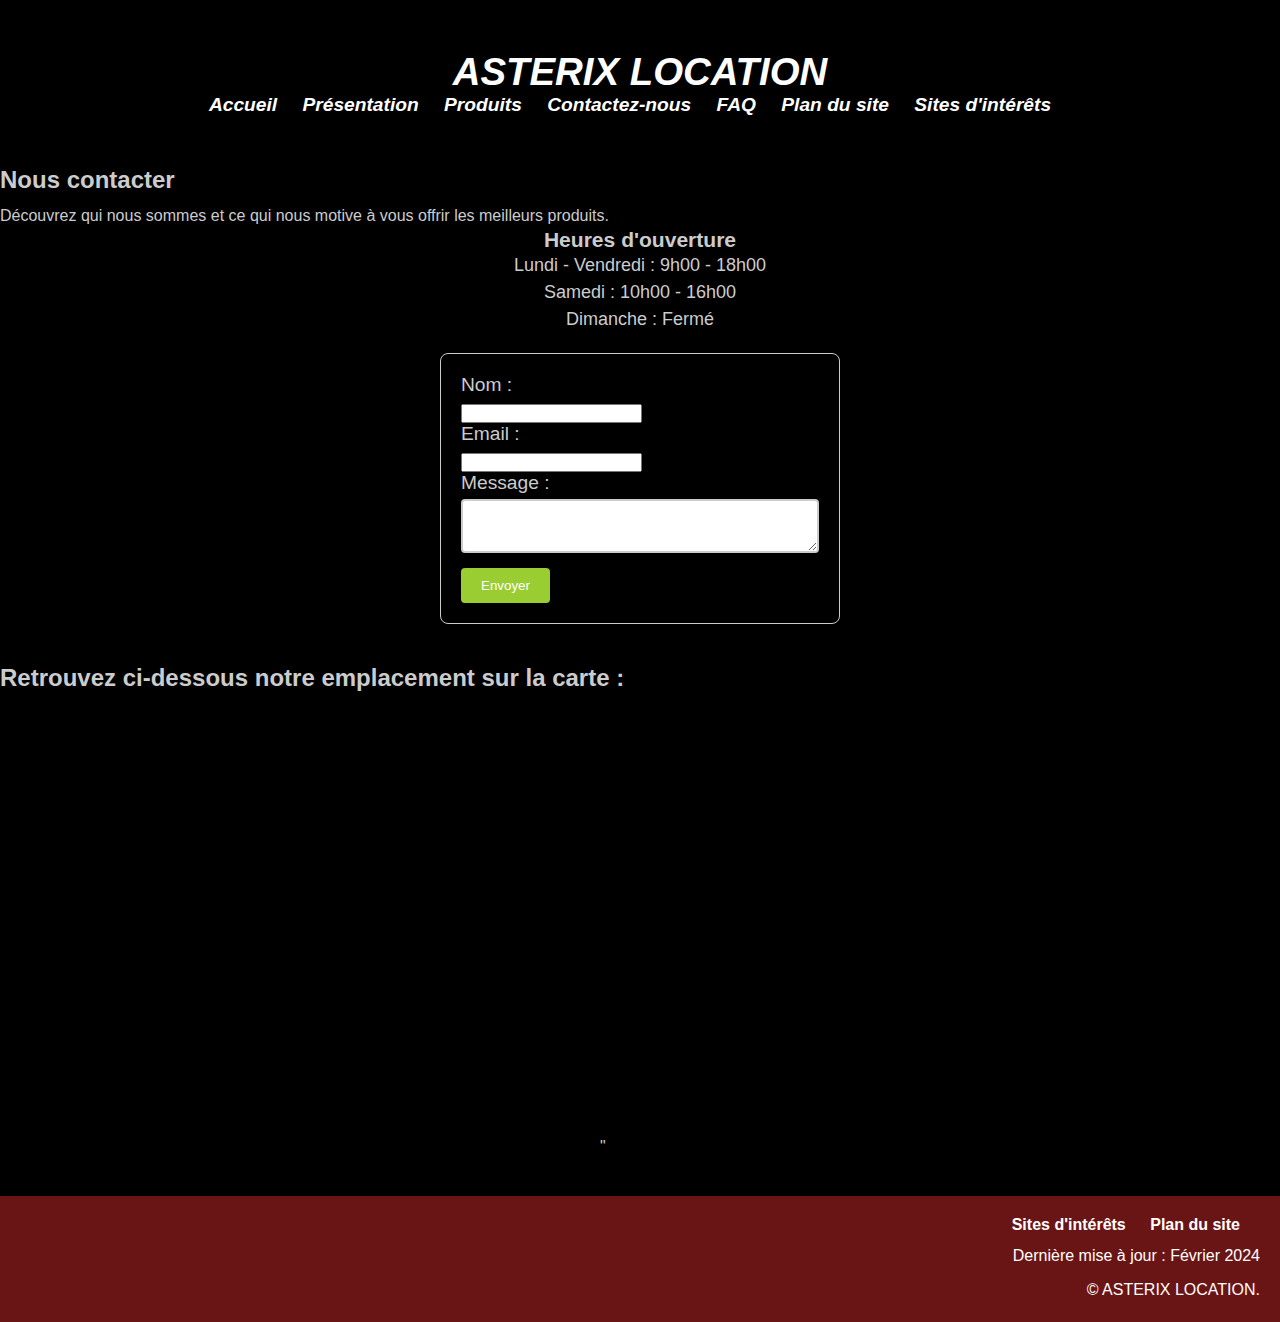
<file: contact.html>
<!DOCTYPE html>
<html lang="fr">
<head>
    <meta charset="UTF-8">
    <meta name="viewport" content="width=device-width, initial-scale=1.0">
    <title>Contact</title>
    <link rel="stylesheet" href="css/styles.css">
    <link rel="icon" href="./images/asterix.png" type="image/png">
</head>
<body>
    <header>
        <h1>ASTERIX LOCATION</h1>
        <nav>
            <ul>
                <li><a href="./index.html">Accueil</a></li>
                <li><a href="./presentation.html">Présentation</a></li>
                <li><a href="./produits.html">Produits</a></li>
                <li><a href="./contact.html">Contactez-nous</a></li>
                <li><a href="./faq.html">FAQ</a></li>
                <li><a href="./plan.html">Plan du site</a></li>
                <li><a href="./partenaires.html">Sites d'intérêts</a></li>
            </ul>
        </nav>
    </header>
    
    
    <section id="contact">
        <h2>Nous contacter</h2>
        <p>Découvrez qui nous sommes et ce qui nous motive à vous offrir les meilleurs produits.</p>
    
        <div class="opening-hours">
            <h3>Heures d'ouverture</h3>
            <p>Lundi - Vendredi : 9h00 - 18h00</p>
            <p>Samedi : 10h00 - 16h00</p>
            <p>Dimanche : Fermé</p>
        </div>
    
        <div class="contact-form">
            <form action="submit.php" method="post">
                <label for="name">Nom :</label>
                <input type="text" id="name" name="name" required>
    
                <label for="email">Email :</label>
                <input type="email" id="email" name="email" required>
    
                <label for="message">Message :</label>
                <textarea id="message" name="message" required></textarea>
    
                <button type="submit">Envoyer</button>
            </form>
        </div>
    </section>
    <section id="plan">
        <h2>Retrouvez ci-dessous notre emplacement sur la carte :</h2>
        <iframe src="https://www.google.com/maps/embed?pb=!1m18!1m12!1m3!1d2798.9684624759407!2d-73.5844902880474!3d45.45029163424576!2m3!1f0!2f0!3f0!3m2!1i1024!2i768!4f13.1!3m3!1m2!1s0x4cc9105f79f40dad%3A0xbf95f0e13dc6866a!2sCentre%20de%20formation%20professionnelle%20des%20Carrefours!5e0!3m2!1sfr!2sca!4v1708973241228!5m2!1sfr!2sca" width="600" height="450" style="border:0;" allowfullscreen="" loading="lazy" referrerpolicy="no-referrer-when-downgrade"></iframe>"  
    </section>
    <footer>
        <div>
            <ul>
                <li><a href="partenaires.html">Sites d'intérêts</a></li>
                <li><a href="plan.html">Plan du site</a></li>
            </ul>
        </div>
        <div>
            <p>Dernière mise à jour : Février 2024</p>
            <p>&copy; ASTERIX LOCATION. </p>
        </div>
    </footer>
</body>
</html>
</file>
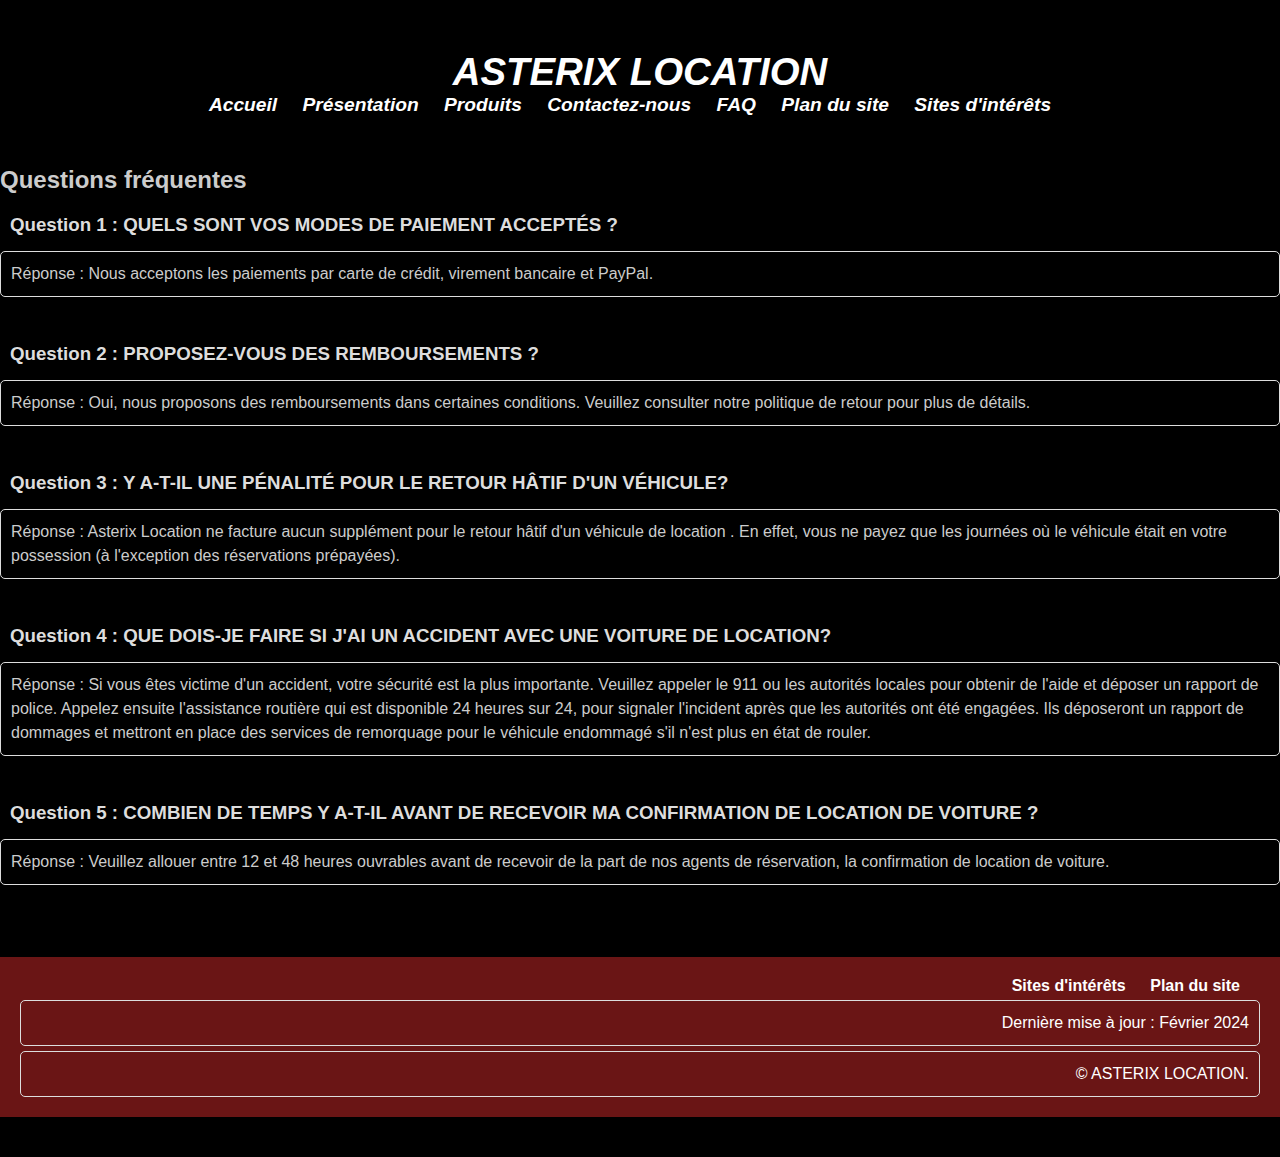
<file: faq.html>
<!DOCTYPE html>
<html lang="fr">
<head>
    <meta charset="UTF-8">
    <meta name="viewport" content="width=device-width, initial-scale=1.0">
    <title>FAQ</title>
    <link rel="stylesheet" href="css/styles.css">
    <link rel="icon" href="./images/asterix.png" type="image/png">

</head>
<body>
    <header>
        <h1>ASTERIX LOCATION</h1>
        <nav>
            <ul>
                <li><a href="./index.html">Accueil</a></li>
                <li><a href="./presentation.html">Présentation</a></li>
                <li><a href="./produits.html">Produits</a></li>
                <li><a href="./contact.html">Contactez-nous</a></li>
                <li><a href="./faq.html">FAQ</a></li>
                <li><a href="./plan.html">Plan du site</a></li>
                <li><a href="./partenaires.html">Sites d'intérêts</a></li>
            </ul>
        </nav>
    </header>
    <section id="faq">
        <section id="faq">
            <h2>Questions fréquentes</h2>
            <div class="faq-item">
                <h3>Question 1 : QUELS SONT VOS MODES DE PAIEMENT ACCEPTÉS ?</h3>
                <input type="checkbox" id="faq1">
                <p>Réponse : Nous acceptons les paiements par carte de crédit, virement bancaire et PayPal.</p>
            </div>
        <br>
        <br>
            <div class="faq-item">
                <h3>Question 2 : PROPOSEZ-VOUS DES REMBOURSEMENTS ?</h3>
                <input type="checkbox" id="faq2">
                <p>Réponse : Oui, nous proposons des remboursements dans certaines conditions. Veuillez consulter notre politique de retour pour plus de détails.</p>
            </div>
            <br>
            <br>
        <div class="faq-item">
            <div class="faq-item">
                <h3>Question 3 : Y A-T-IL UNE PÉNALITÉ POUR LE RETOUR HÂTIF D'UN VÉHICULE?</h3>
                <input type="checkbox" id="faq3">
                <p>Réponse : Asterix Location ne facture aucun supplément pour le retour hâtif d'un véhicule de location
                . En effet, vous ne payez que les journées où le véhicule était en votre possession (à l'exception des réservations prépayées).</p>
            </div>
            <br>
        <br>
            <div class="faq-item">
                <div class="faq-item">
                    <h3>Question 4 : QUE DOIS-JE FAIRE SI J'AI UN ACCIDENT AVEC UNE VOITURE DE LOCATION?</h3>
                    <input type="checkbox" id="faq4">
                    <p>Réponse : Si vous êtes victime d'un accident, votre sécurité est la plus importante.
                        Veuillez appeler le 911 ou les autorités locales pour obtenir de l'aide et déposer un rapport de police. 
                        Appelez ensuite l'assistance routière qui est disponible 24 heures sur 24, pour signaler l'incident après que les autorités ont été engagées.
                        Ils déposeront un rapport de dommages et mettront en place des services de remorquage pour le véhicule endommagé s'il n'est plus en état de rouler.</p>
                </div>
                <br>
        <br>
            <div class="faq-item">
                <div class="faq-item">
                    <h3>Question 5 : COMBIEN DE TEMPS Y A-T-IL AVANT DE RECEVOIR MA CONFIRMATION DE LOCATION DE VOITURE ?</h3>
                    <input type="checkbox" id="faq4">
                    <p>Réponse : Veuillez allouer entre 12 et 48 heures ouvrables avant de recevoir de la part de nos agents de réservation, la confirmation de location de voiture.</p>
                </div> 
                <br>
        <br> 
        <br>
        <br> 
                <footer>
                    <div>
                        <ul>
                            <li><a href="partenaires.html">Sites d'intérêts</a></li>
                            <li><a href="plan.html">Plan du site</a></li>
                        </ul>
                    </div>
                    <div>
                        <p>Dernière mise à jour : Février 2024</p>
                        <p>&copy; ASTERIX LOCATION. </p>
                    </div>
                </footer> 
         
</body>
</html>
</file>
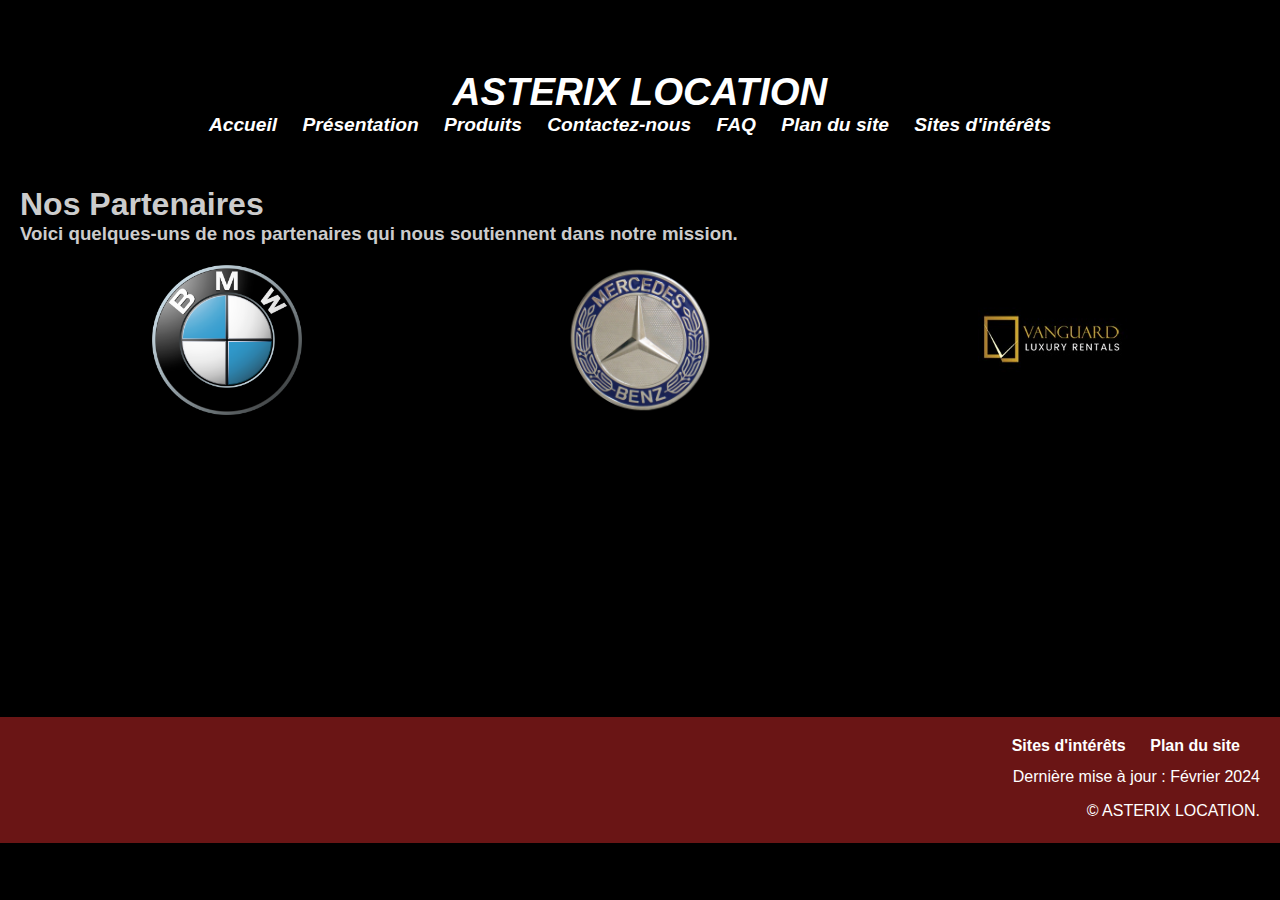
<file: partenaires.html>
<!DOCTYPE html>
<html lang="fr">
<head>
    <meta charset="UTF-8">
    <meta name="viewport" content="width=device-width, initial-scale=1.0">
    <title>Partenaires</title>
    <link rel="stylesheet" href="css/styles.css">
    <link rel="icon" href="./images/asterix.png" type="image/png">
</head>
<body>
   <main>
    <header>
        <h1>ASTERIX LOCATION</h1>
        <nav>
            <ul>
                <li><a href="./index.html">Accueil</a></li>
                <li><a href="./presentation.html">Présentation</a></li>
                <li><a href="./produits.html">Produits</a></li>
                <li><a href="./contact.html">Contactez-nous</a></li>
                <li><a href="./faq.html">FAQ</a></li>
                <li><a href="./plan.html">Plan du site</a></li>
                <li><a href="./partenaires.html">Sites d'intérêts</a></li>
            </ul>
        </nav>
    </header>
    
    <section id="partenaires">
        <h1>Nos Partenaires</h1>
        <h3>Voici quelques-uns de nos partenaires qui nous soutiennent dans notre mission.</h3>
            <div class="partners">
<a href="https://www.bmw.ca/fr/home.html" target="_blank"><img src="./images/BMW.png" alt="Logo Partenaire 1"></a>
<a href="https://www.mercedes-benz.ca/en/home" target="_blank"><img src="./images/benz2.png" alt="Logo Partenaire 2"></a>
<a href="https://vanguardluxuryrentals.com/fr/home/" target="_blank"><img src="./images/logo1.png" alt="Logo Partenaire 3"></a>
</div>
    </section>
    </main>
    <br>
    <br>
    <br>
    <br>
    <br>
    <br>
    <br>
    <br>
    <br>
    <br>
    <br>
    <br>
    <footer>
        <div>
            <ul>
                <li><a href="partenaires.html">Sites d'intérêts</a></li>
                <li><a href="plan.html">Plan du site</a></li>
            </ul>
        </div>
        <div>
            <p>Dernière mise à jour : Février 2024</p>
            <p>&copy; ASTERIX LOCATION. </p>
        </div>
    </footer>
</body>
</html>
</file>
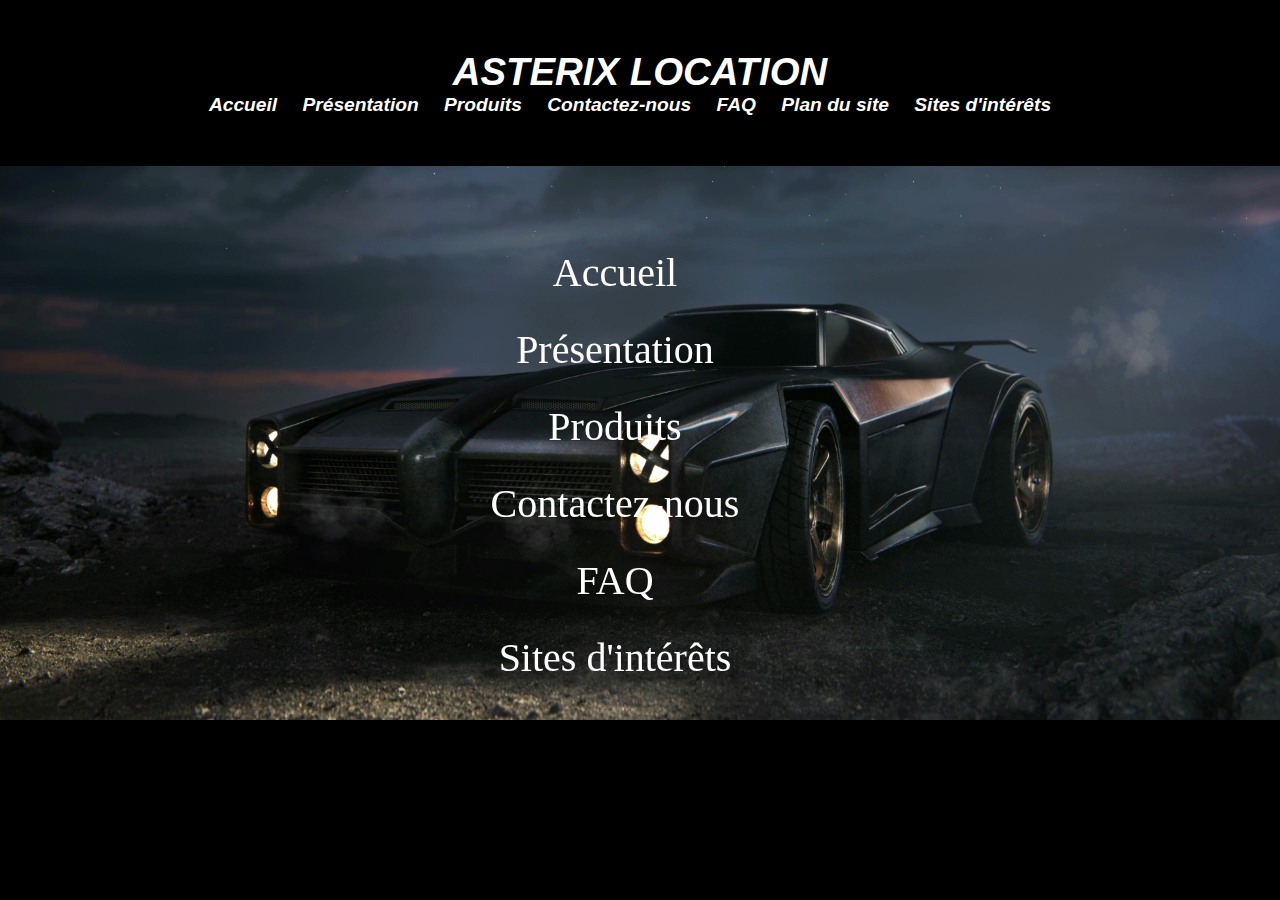
<file: plan.html>
<!DOCTYPE html>
<html lang="fr">
<head>
    <meta charset="UTF-8">
    <meta name="viewport" content="width=device-width, initial-scale=1.0">
    <title>Plan</title>
    <link rel="stylesheet" href="css/styles.css">
    <link rel="icon" href="./images/asterix.png" type="image/png">
</head>
<style>
    img {
    width: 500px; 
    height: auto;
    float: left; 
    margin-left: 50px; 
}

</style>
<body>
    <header>
        <h1>ASTERIX LOCATION</h1>
        <nav>
            <ul>
                <li><a href="./index.html">Accueil</a></li>
                <li><a href="./presentation.html">Présentation</a></li>
                <li><a href="./produits.html">Produits</a></li>
                <li><a href="./contact.html">Contactez-nous</a></li>
                <li><a href="./faq.html">FAQ</a></li>
                <li><a href="./plan.html">Plan du site</a></li>
                <li><a href="./partenaires.html">Sites d'intérêts</a></li>
            </ul>
        </nav>
    </header>
    <section id="site">
        <video autoplay muted loop>
            <source src="./video/car.mp4" type="video/mp4">
        </video>
        <ul>
            <li><a href="index.html">Accueil</a></li>
            <li><a href="presentation.html">Présentation</a></li>
            <li><a href="produits.html">Produits</a></li>
            <li><a href="contact.html">Contactez-nous</a></li>
            <li><a href="faq.html">FAQ</a></li>
            <li><a href="partenaires.html">Sites d'intérêts</a></li>
        </ul>
    </section>
    
</body>
</html>
</file>
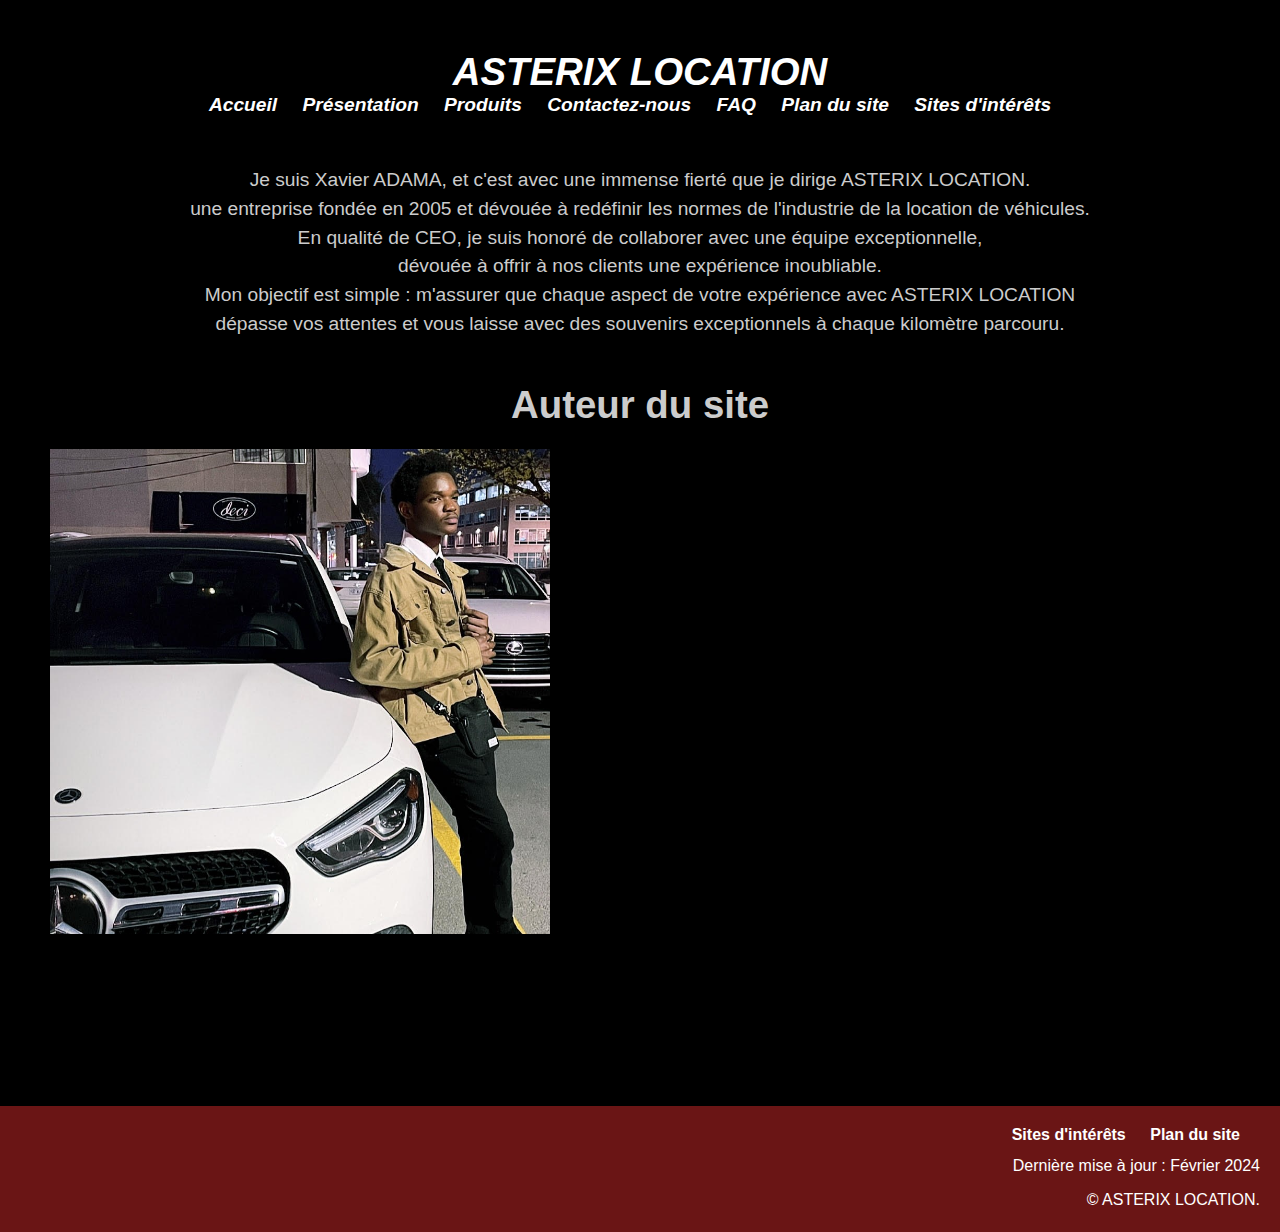
<file: presentation.html>
<!DOCTYPE html>
<html lang="fr">
<head>
    <meta charset="UTF-8">
    <meta name="viewport" content="width=device-width, initial-scale=1.0">
    <title>Présentation</title>
    <link rel="stylesheet" href="css/styles.css">
    <link rel="icon" href="./images/asterix.png" type="image/png">
</head>
<style>
    img {
        width: 500px; 
        height: auto; 
        float: left; 
        margin-left: 50px; 
    }
</style>
<body>
    <header>
        <h1>ASTERIX LOCATION</h1>
        <nav>
            <ul>
                <li><a href="./index.html">Accueil</a></li>
                <li><a href="./presentation.html">Présentation</a></li>
                <li><a href="./produits.html">Produits</a></li>
                <li><a href="./contact.html">Contactez-nous</a></li>
                <li><a href="./faq.html">FAQ</a></li>
                <li><a href="./plan.html">Plan du site</a></li>
                <li><a href="./partenaires.html">Sites d'intérêts</a></li>
            </ul>
        </nav>
    </header>
    <section id="presentation">
        <p>Je suis Xavier ADAMA, et c'est avec une immense fierté que je dirige ASTERIX LOCATION.</p>
        <p>une entreprise fondée en 2005 et dévouée à redéfinir les normes de l'industrie de la location de véhicules.</p>
        <p>En qualité de CEO, je suis honoré de collaborer avec une équipe exceptionnelle,  </p>
        <p>dévouée à offrir à nos clients une expérience inoubliable.</p> 
        <p>Mon objectif est simple : m'assurer que chaque aspect de votre expérience avec ASTERIX LOCATION </p>
        <p>dépasse vos attentes et vous laisse avec 
            des souvenirs exceptionnels à chaque kilomètre parcouru.</p>
        <br>
        <br>
    
        <h1>Auteur du site</h1>
        <br> 
    <img src="./images/moi.jpg" alt="Ma Photo">
   
        
    </section>
    <footer>
        <div>
            <ul>
                <li><a href="partenaires.html">Sites d'intérêts</a></li>
                <li><a href="plan.html">Plan du site</a></li>
            </ul>
        </div>
        <div>
            <p>Dernière mise à jour : Février 2024</p>
            <p>&copy; ASTERIX LOCATION. </p>
        </div>
    </footer>
</body>
</html>
</file>
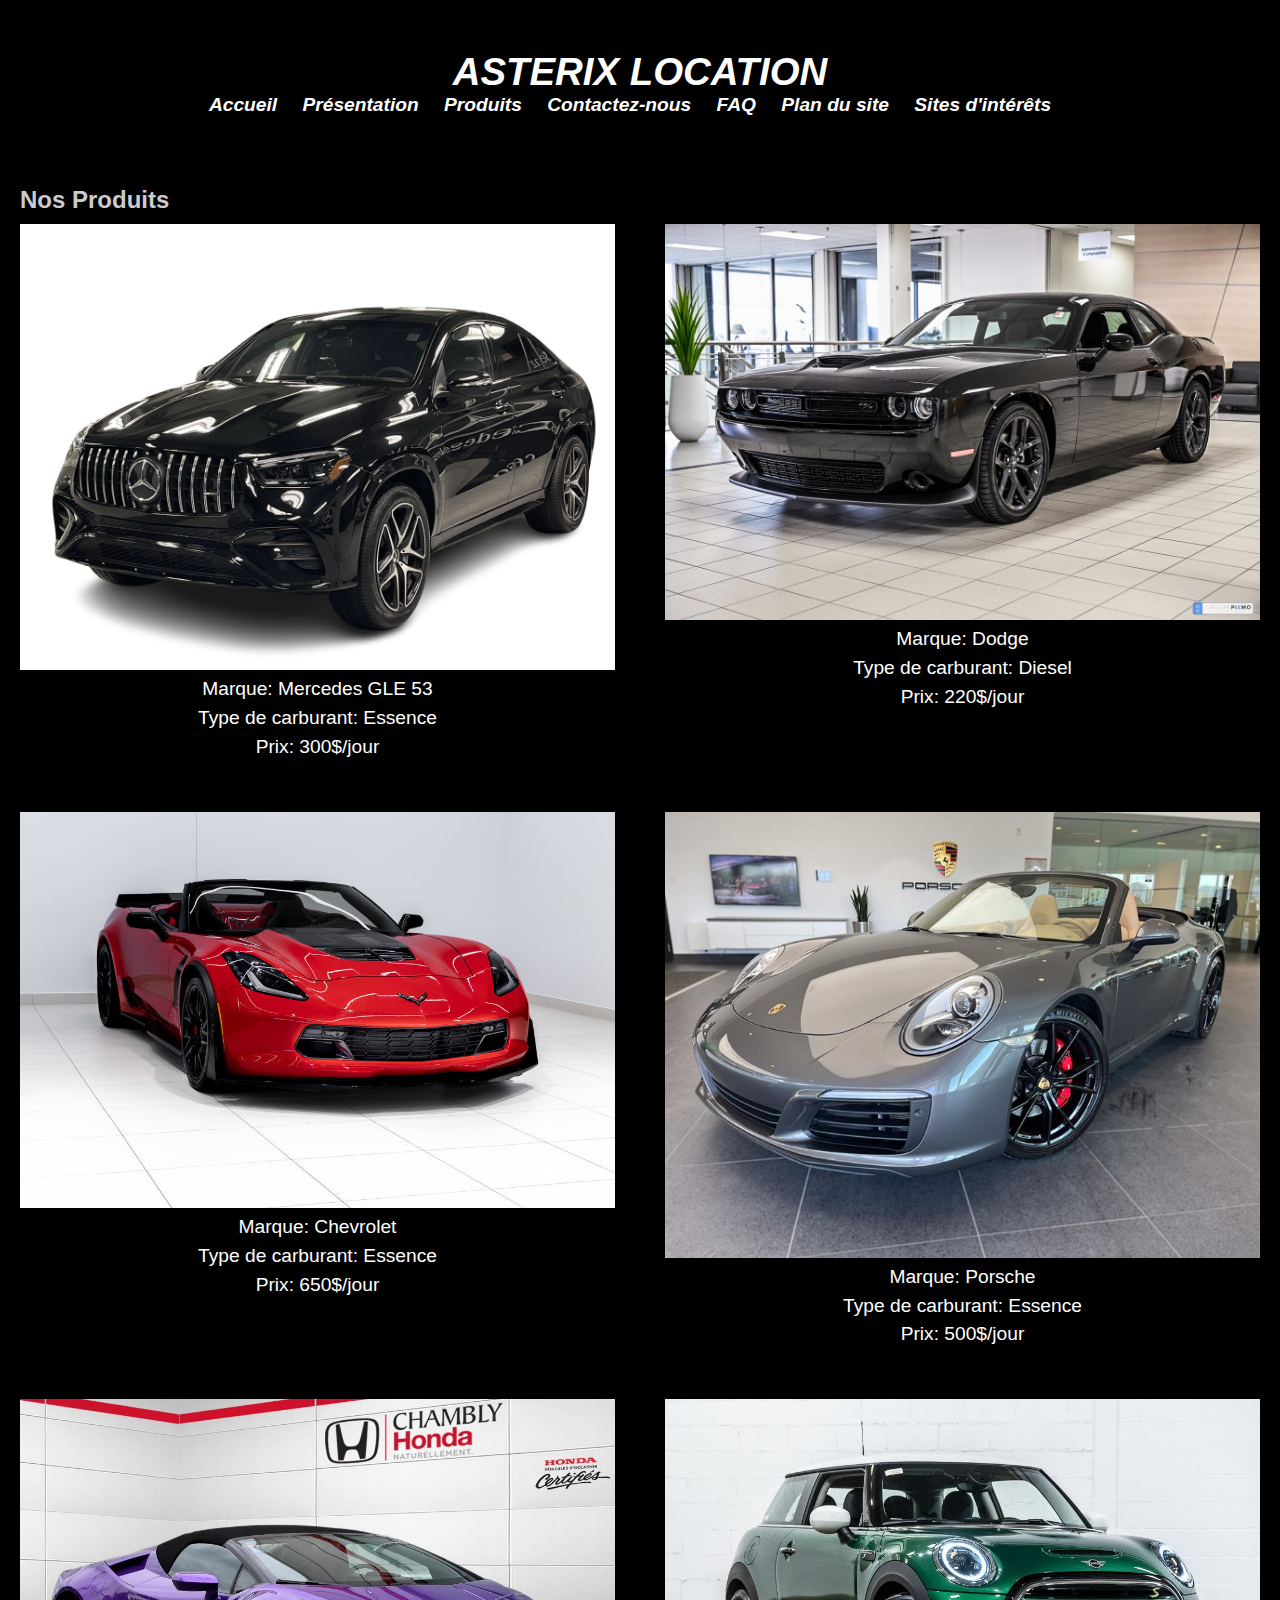
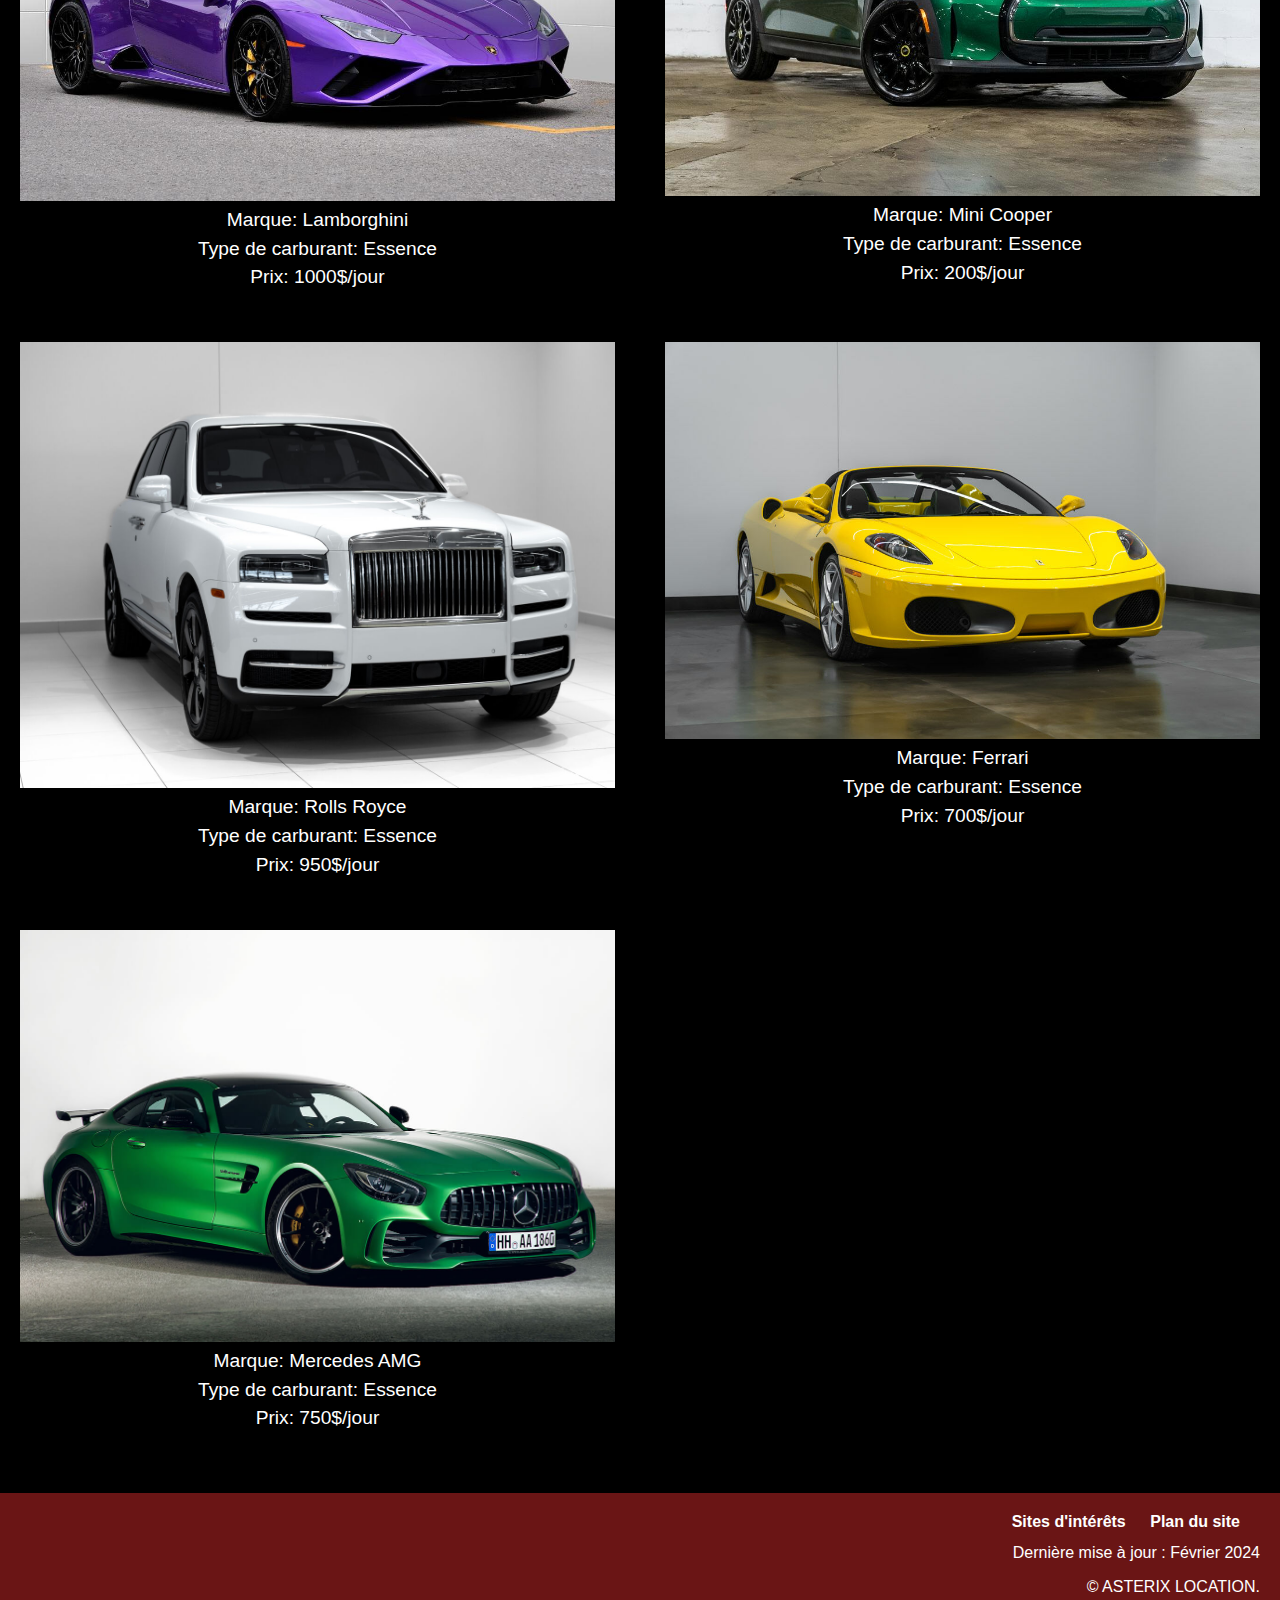
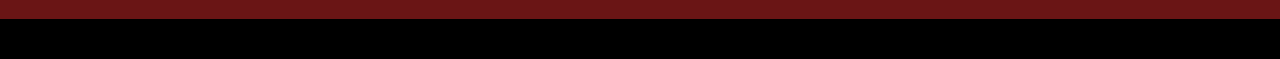
<file: produits.html>
<!DOCTYPE html>
<html lang="fr">
<head>
    <meta charset="UTF-8">
    <meta name="viewport" content="width=device-width, initial-scale=1.0">
    <link rel="stylesheet" href="css/styles.css">
    <title>Nos Produits</title>
    <link rel="icon" href="./images/asterix.png" type="image/png">
</head>
<section id="produit">
   
   
<body>
    <header>
        <h1>ASTERIX LOCATION</h1>
        <nav>
            <ul>
                <li><a href="./index.html">Accueil</a></li>
                <li><a href="./presentation.html">Présentation</a></li>
                <li><a href="./produits.html">Produits</a></li>
                <li><a href="./contact.html">Contactez-nous</a></li>
                <li><a href="./faq.html">FAQ</a></li>
                <li><a href="./plan.html">Plan du site</a></li>
                <li><a href="./partenaires.html">Sites d'intérêts</a></li>
            </ul>
        </nav>
    </header>
    <main>
        <section id="produit">
            <h2>Nos Produits</h2>
            <div class="gallerie">
                <div class="product">
                    <img src="./images/mcds.jpeg" alt="Produit 1">
                    <p>Marque: Mercedes GLE 53 </p>
                    <p>Type de carburant: Essence</p>
                    <p>Prix: 300$/jour</p>
                </div>
                <div class="product">
                    <img src="./images/dodge.jpeg" alt="Produit 2">
                    <p>Marque: Dodge</p>
                    <p>Type de carburant: Diesel</p>
                    <p>Prix: 220$/jour</p>
                </div>
                <div class="product">
                    <img src="./images/chevrolet.jpeg" alt="Produit 3">
                    <p>Marque: Chevrolet</p>
                    <p>Type de carburant: Essence</p>
                    <p>Prix: 650$/jour</p>
                </div>
                <div class="product">
                    <img src="./images/porsche.jpeg" alt="Produit 4">
                    <p>Marque: Porsche</p>
                    <p>Type de carburant: Essence</p>
                    <p>Prix: 500$/jour</p>
                </div>
                <div class="product">
                    <img src="./images/lambo.jpeg" alt="Produit 5">
                    <p>Marque: Lamborghini </p>
                    <p>Type de carburant: Essence</p>
                    <p>Prix: 1000$/jour</p>
                </div>
                <div class="product">
                    <img src="./images/mini.jpeg" alt="Produit 6">
                    <p>Marque: Mini Cooper</p>
                    <p>Type de carburant: Essence</p>
                    <p>Prix: 200$/jour</p>
                </div>
                <div class="product">
                    <img src="./images/rolls.jpeg" alt="Produit 7">
                    <p>Marque: Rolls Royce</p>
                    <p>Type de carburant: Essence</p>
                    <p>Prix: 950$/jour</p>
                </div>
                <div class="product">
                    <img src="./images/ferrari.jpg" alt="Produit 8">
                    <p>Marque: Ferrari</p>
                    <p>Type de carburant: Essence</p>
                    <p>Prix: 700$/jour</p>
                </div>
                <div class="product">
                    <img src="./images/amg.jpg" alt="Produit 9">
                    <p>Marque: Mercedes AMG</p>
                    <p>Type de carburant: Essence</p>
                    <p>Prix: 750$/jour</p>   
                </div>
        </div>
        
            </div>
        </div>
    </section>
    </main>
    <footer>
        <div>
            <ul>
                <li><a href="partenaires.html">Sites d'intérêts</a></li>
                <li><a href="plan.html">Plan du site</a></li>
            </ul>
        </div>
        <div>
            <p>Dernière mise à jour : Février 2024</p>
            <p>&copy; ASTERIX LOCATION. </p>
        </div>
    </footer>
</body>
</html>
</file>
<file: css/styles.css>
* {
    margin: 0;
    padding: 0;
    box-sizing: border-box;
}

body {
    font-family: 'Montserrat', sans-serif;
    background-image: url("D:\Projet\images\lambo.jpeg");
    background-size: cover;
    background-position: center center;
    background-attachment: fixed;
    background-color: black;
    color: #ccc;
}

header {
    font-size: larger;
    font-family: 'Segoe UI', Tahoma, Geneva, Verdana, sans-serif;
    font-style: italic;
    background-color: black;
    color: #fff;
    padding: 50px;
    text-align: center;
    position: relative;
    top: 100;
    width: 100%;
}

nav ul {
    list-style-type: none;
}

nav ul li {
    
    display: inline;
    margin-right: 20px;
}
nav ul li a:hover {
    color: #ffd700; 
    transition: color 0.3s ease;
}
nav ul li a {
    color: #fff;
    text-decoration: none;
    font-weight: bold;
}

main {
    padding: 20px;
}

section {
    margin-bottom: 40px;
}

h2 {
    font-size: 24px;
    margin-bottom: 10px;
}

p {
    line-height: 1.5;
}



.gallerie {
    display: grid; 
    grid-template-columns: repeat(auto-fit, minmax(500px, 1fr)); 
    grid-gap: 50px; 
}
.product h2{
    color: #fff;
}
.product {
    color: #fff;
    font-family: 'Segoe UI', Tahoma, Geneva, Verdana, sans-serif;
    font-size: larger;
    text-align: center; 
}
.product img {
    width: 100%; 
    height: auto; 
    transition: transform 0.3s; 
    cursor: pointer; 
}
.product img:hover,
.product img:active {
    transform: scale(1.1);
}

.contact-form {
    font-size: larger;
    font-family: 'Franklin Gothic Medium', 'Arial Narrow', Arial, sans-serif;
    margin: 20px auto; 
    max-width: 400px; 
    padding: 20px; 
    border: 1px solid #ccc; 
    border-radius: 8px; 
}


.contact-form label {
    width: 100%;
    
    display: block;
    margin-bottom: 5px;
}

.contact-form textarea {
    width: 100%;
    padding: 10px;
    margin-bottom: 10px;
    border: 2px solid #ccc;
    border-radius: 4px;
}

.contact-form button {
    background-color:yellowgreen;
    color: #fff;
    border: none;
    padding: 10px 20px;
    cursor: pointer;
    border-radius: 4px;
}
.opening-hours {
    font-size: large;
    text-size-adjust: 100%;
    text-align: center; 
    margin: 0 auto; 
    max-width: 600px; 
}


.faq-item p {
    display: block;
}

.faq-item input[type="checkbox"] {
    display: none;
}

.faq-item input[type="checkbox"]:checked + p {
    display: block;
}


.faq-item h3 {
    color: #ddd;
    cursor: pointer;
    padding: 10px;
    margin: 0;
    border-radius: 5px;
}

.faq-item p {
    padding: 10px;
    border: 1px solid #ddd;
    border-radius: 5px;
    margin-top: 5px;
}

#site {
    text-align: center; 
}
#site video {
    position: absolute;
    top: 0;
    left: 0;
    width: 100%;
    height: auto;
    z-index: -1; 
}

#site ul {
    list-style-type: none; 
    padding: 0;
    position: absolute;
    top: 50%; 
    left: 50%;
    transform: translate(-50%, -50%);
    z-index: 1; 
    list-style: none;
    margin: 0;
}

#site ul li {
    display: block;
    margin-right: 50px;
    margin-top: 30px;
}

#site ul li a {
    
    font-family: fantasy;
    font-size: 40px; 
    text-decoration: none; 
    color: rgb(255, 255, 255); 
}


.partners h1{
   
    font-family: 'Gill Sans', 'Gill Sans MT', Calibri, 'Trebuchet MS', sans-serif;
}
.partners {
   
    font-size: x-large;
    display: flex;
    justify-content: space-around;
    align-items: center;
}

.partners img {
    margin-top: 20px;
    max-width: 150px;
    margin-bottom: 20px;
    border-radius: 8px;
}


footer {
    background-color:rgb(106, 21, 21);
    color: #fff;
    padding: 20px;
    text-align: right;
}

footer ul {
    list-style-type: none;
}

footer ul li {
    display: inline;
    margin-right: 20px;
}

footer ul li a {
    color: #fff;
    text-decoration: none;
    font-weight: bold;
}

footer p {
    margin-top: 10px;
}

#presentation {
    font-size: larger;
    text-align: center;
    position: relative;
    height: 100vh;
}

#presentation video {
    position: absolute;
    top: 0;
    left: 0;
    width: 100%;
    height: 100%;
    object-fit: cover;
}

.presentation-text {
    position: absolute;
    top: 50%;
    left: 50%;
    transform: translate(-50%, -50%);
    text-align: center;
    color: #fff;
    z-index: 1; 
}

.presentation-text h2 {
    font-size: 36px;
    margin-bottom: 20px;
    font-family: 'Gill Sans', 'Gill Sans MT', Calibri, 'Trebuchet MS', sans-serif ;
    line-height: 1.6;
    max-width: 800px;
    margin: 0 auto 20px;
}
</file>
